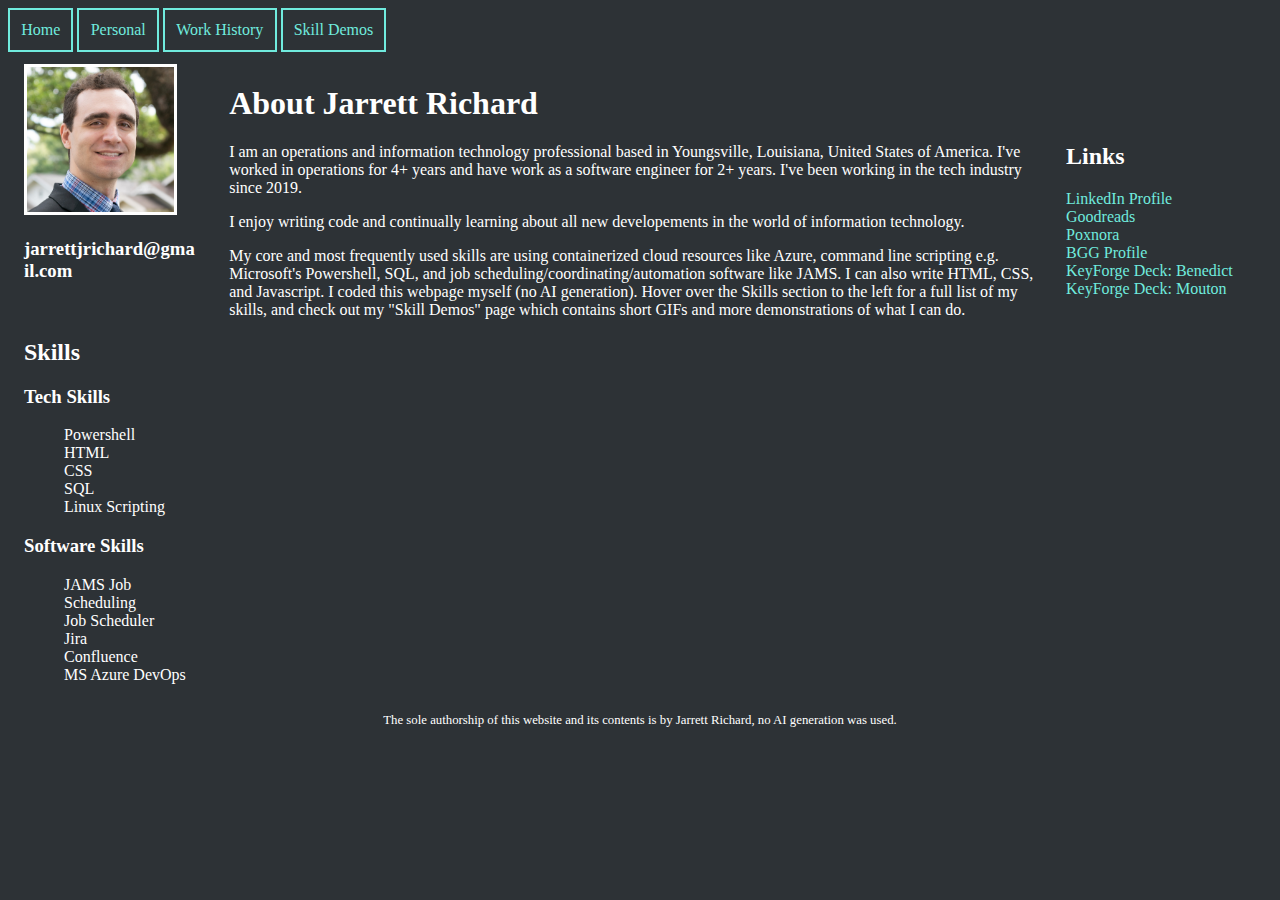
<file: index.html>
<!DOCTYPE html>
<html lang="en-US">
<head>
<title>Jarrett Richard, Ops Professional</title>
<link rel="stylesheet" href="jarrettStyles.css">
<meta name="viewport" content="width=device-width, initial-scale=1.0">
</head>
<body>



<div id="nav">
	<a href=".\index.html">Home</a>
	<a href=".\personal.html">Personal</a>
	<a href=".\workhistory.html">Work History</a>
	<a href=".\skilldemos.html">Skill Demos</a>
	<!--<a href=".\fun.html">Fun</a>-->
	<!-- I want the Skill Demo page to have a bunch of gifs demonstrating my different tech skills among other things like videos, etc.-->
</div>

<div class="sections">
	<div title="More skills!" class="techskills">
	<img src="JarrettRichardHeadshot.jpg" width=85% border=3px>
		<h3 id="emailaddress" title="Email me!">jarrettjrichard@gmail.com</h3>
		<br>
		<h2>Skills<h2>
		<h3>Tech Skills</h3>
		<ul>
			<li>Powershell</li>
			<li>HTML</li>
			<li>CSS</li>
			<li>SQL</li>
			<li title="Bash, Csh, Ksh, etc.">Linux Scripting</li>
			<div class="showMoreTechSkills">
				<li>Python</li>
				<li title="Microsoft Azure">MS Azure</li>
			</div>
		</ul>
		
		<h3>Software Skills</h3>
		<ul>
			<li>JAMS Job Scheduling</li>
			<li>Job Scheduler</li>
			<li>Jira</li>
			<li>Confluence</li>
			<li title="Microsoft Azure Devops">MS Azure DevOps</li>
			<div class="showMoreSoftwareSkills">
				<li>Autosys</li>
				<li>Prometheus</li>
				<li>Grafana</li>
				<li>Rancher</li>
				<li>CGI Advantage Application</li>
			</div>
		</ul>
		
	</div>


	<div class="about">
		<h1>About Jarrett Richard</h1>
		<p>
		I am an operations and information technology professional based in Youngsville, Louisiana, United States of America. I've worked in operations for 4+ years and have work as a software engineer for 2+ years. I've been working in the tech industry since 2019.
		</p>
		<p>
		I enjoy writing code and continually learning about all new developements in the world of information technology.
		</p>
		<p>
		My core and most frequently used skills are using containerized cloud resources like Azure, command line scripting e.g. Microsoft's Powershell, SQL, and job scheduling/coordinating/automation software like JAMS. I can also write HTML, CSS, and Javascript. I coded this webpage myself (no AI generation). Hover over the Skills section to the left for a full list of my skills, and check out my "Skill Demos" page which contains short GIFs and more demonstrations of what I can do.
		</p>

	</div>
	<div class="links">
		<h1 id="hideh1">_</h1>
		<h2>Links</h2>
		<a target="_blank" rel="noopener noreferrer" href="https://www.linkedin.com/in/jarrett-richard-63825a8a">LinkedIn Profile</a><br>
		<a target="_blank" rel="noopener noreferrer" href="https://www.goodreads.com/jarrett_richard">Goodreads</a><br>
		<a target="_blank" rel="noopener noreferrer" title="Username: Teraj1991" href="https://www.poxnora.com/users/campaigns.do?i=4491382&fb=">Poxnora</a><br>
		<a target="_blank" rel="noopener noreferrer" title="Board Game Geek" href="https://boardgamegeek.com/profile/JJRshrd">BGG Profile</a><br>
		<a target="_blank" rel="noopener noreferrer" href="https://www.keyforgegame.com/deck-details/03578576-8116-457d-9e08-d975c88a6fae">KeyForge Deck: Benedict</a><br>
		<a target="_blank" rel="noopener noreferrer" href="https://www.keyforgegame.com/deck-details/1eeacb23-d294-4244-a177-fcfbbaa470da">KeyForge Deck: Mouton</a><br>
	</div>
</div>
<footer><p>The sole authorship of this website and its contents is by Jarrett Richard, no AI generation was used.</p></footer>
</body>
<!--
Personal section
I am a operations professional and computer programmer.
#I have been working in the technology industry since 2019.

Have a helpful website tips page where I let the viewer know to hover over elements to see if there are
tooltips with additional info.
-->

</html>
</file>
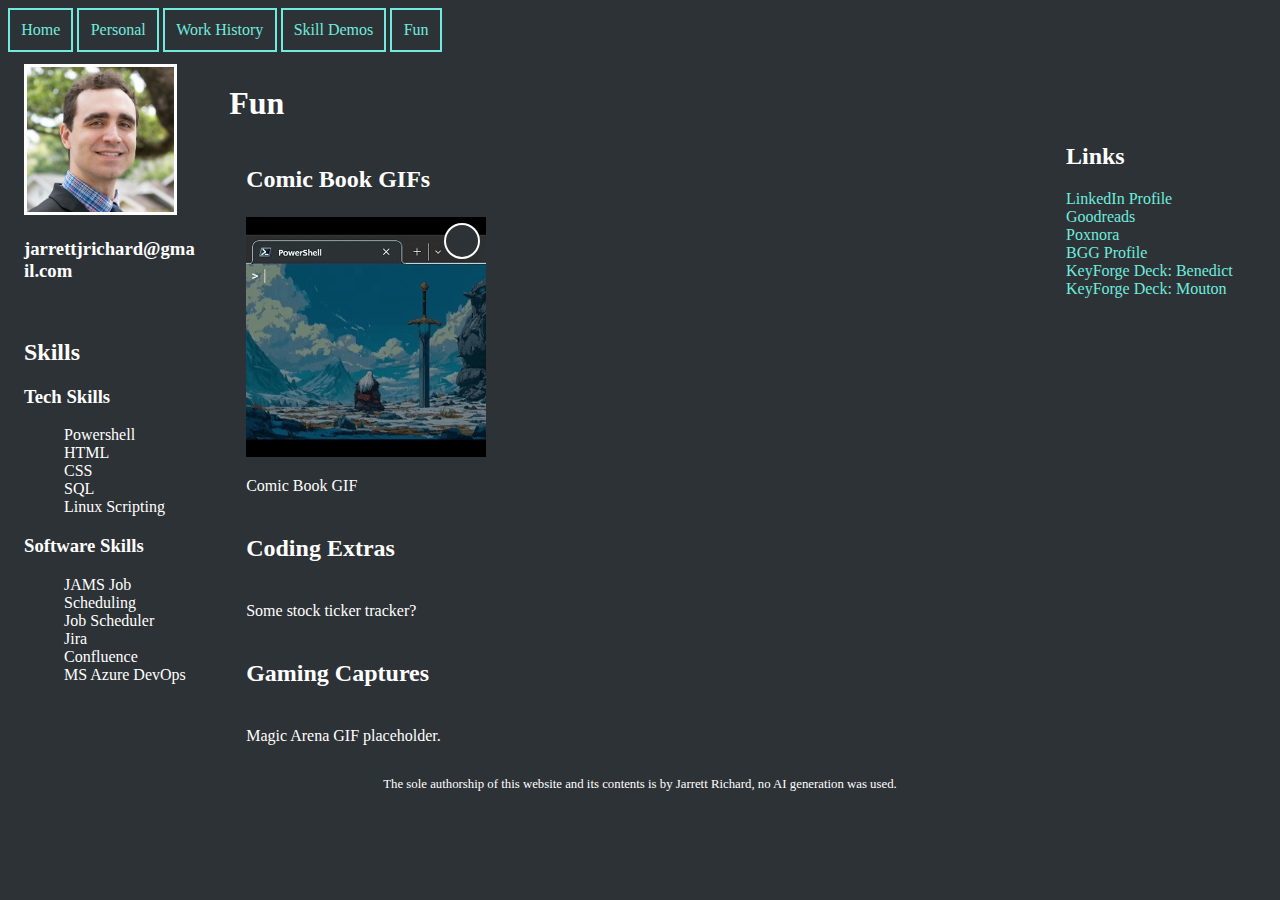
<file: fun.html>
<!DOCTYPE html>
<html lang="en-US">
<head>
<title>Jarrett Richard, Ops Professional</title>
<link rel="stylesheet" href="jarrettStyles.css">
<meta name="viewport" content="width=device-width, initial-scale=1.0">
</head>
<body>



<div id="nav">
	<a href=".\index.html">Home</a>
	<a href=".\personal.html">Personal</a>
	<a href=".\workhistory.html">Work History</a>
	<a href=".\skilldemos.html">Skill Demos</a>
	<a href=".\fun.html">Fun</a>
	<!-- I want the Skill Demo page to have a bunch of gifs demonstrating my different tech skills among other things like videos, etc.-->
</div>

<div class="sections">
	<div title="More skills!" class="techskills">
	<img src="JarrettRichardHeadshot.jpg" width=85% border=3px>
		<h3 id="emailaddress" title="Email me!">jarrettjrichard@gmail.com</h3>
		<br>
		<h2>Skills<h2>
		<h3>Tech Skills</h3>
		<ul>
			<li>Powershell</li>
			<li>HTML</li>
			<li>CSS</li>
			<li>SQL</li>
			<li title="Bash, Csh, Ksh, etc.">Linux Scripting</li>
			<div class="showMoreTechSkills">
				<li>Python</li>
				<li title="Microsoft Azure">MS Azure</li>
			</div>
		</ul>
		
		<h3>Software Skills</h3>
		<ul>
			<li>JAMS Job Scheduling</li>
			<li>Job Scheduler</li>
			<li>Jira</li>
			<li>Confluence</li>
			<li title="Microsoft Azure Devops">MS Azure DevOps</li>
			<div class="showMoreSoftwareSkills">
				<li>Autosys</li>
				<li>Prometheus</li>
				<li>Grafana</li>
				<li>Rancher</li>
				<li>CGI Advantage Application</li>
			</div>
		</ul>
		
	</div>


	<div class="fundemos">
		<h1>Fun</h1>
		<table>
		<tbody>
			<tr>
				<td><h2>Comic Book GIFs</h2></td>
			</tr>
			<tr>
				<td>
					<div class="object-and-details"><img src="./GIFs/RSILogo.gif" alt="Comic book GIF.">
						<details open>
							<summary role="button" aria-label=static image"></summary>
							<div class="object-and-details-static">
								<img src="./GIFs/RSILogo.png" alt="Static: Comic book GIF.">
							</div>
						</details>
					</div>
					<p>Comic Book GIF</p>
				</td>
			</tr>
		</tbody>
		<tbody>
			<tr>
				<td><h2>Coding Extras</h2></td>
				
			</tr>
			<tr>
				<td><p>Some stock ticker tracker?</p></td>
			</tr>
		</tbody>
		<tbody>
			<tr>
				<td><h2>Gaming Captures</h2><td>
			</tr>
			<tr>
				<td><p>Magic Arena GIF placeholder.</p></td>
			</tr>
		</tbody>
		</table>

	</div>
	<div class="links">
		<h1 id="hideh1">_</h1>
		<h2>Links</h2>
		<a target="_blank" rel="noopener noreferrer" href="https://www.linkedin.com/in/jarrett-richard-63825a8a">LinkedIn Profile</a><br>
		<a target="_blank" rel="noopener noreferrer" href="https://www.goodreads.com/jarrett_richard">Goodreads</a><br>
		<a target="_blank" rel="noopener noreferrer" title="Username: Teraj1991" href="https://www.poxnora.com/users/campaigns.do?i=4491382&fb=">Poxnora</a><br>
		<a target="_blank" rel="noopener noreferrer" title="Board Game Geek" href="https://boardgamegeek.com/profile/JJRshrd">BGG Profile</a><br>
		<a target="_blank" rel="noopener noreferrer" href="https://www.keyforgegame.com/deck-details/03578576-8116-457d-9e08-d975c88a6fae">KeyForge Deck: Benedict</a><br>
		<a target="_blank" rel="noopener noreferrer" href="https://www.keyforgegame.com/deck-details/1eeacb23-d294-4244-a177-fcfbbaa470da">KeyForge Deck: Mouton</a><br>
	</div>
</div>
<footer><p>The sole authorship of this website and its contents is by Jarrett Richard, no AI generation was used.</p></footer>
</body>
<!--
Personal section
I am a operations professional and computer programmer.
#I have been working in the technology industry since 2019.

Have a helpful website tips page where I let the viewer know to hover over elements to see if there are
tooltips with additional info.
-->

</html>
</file>
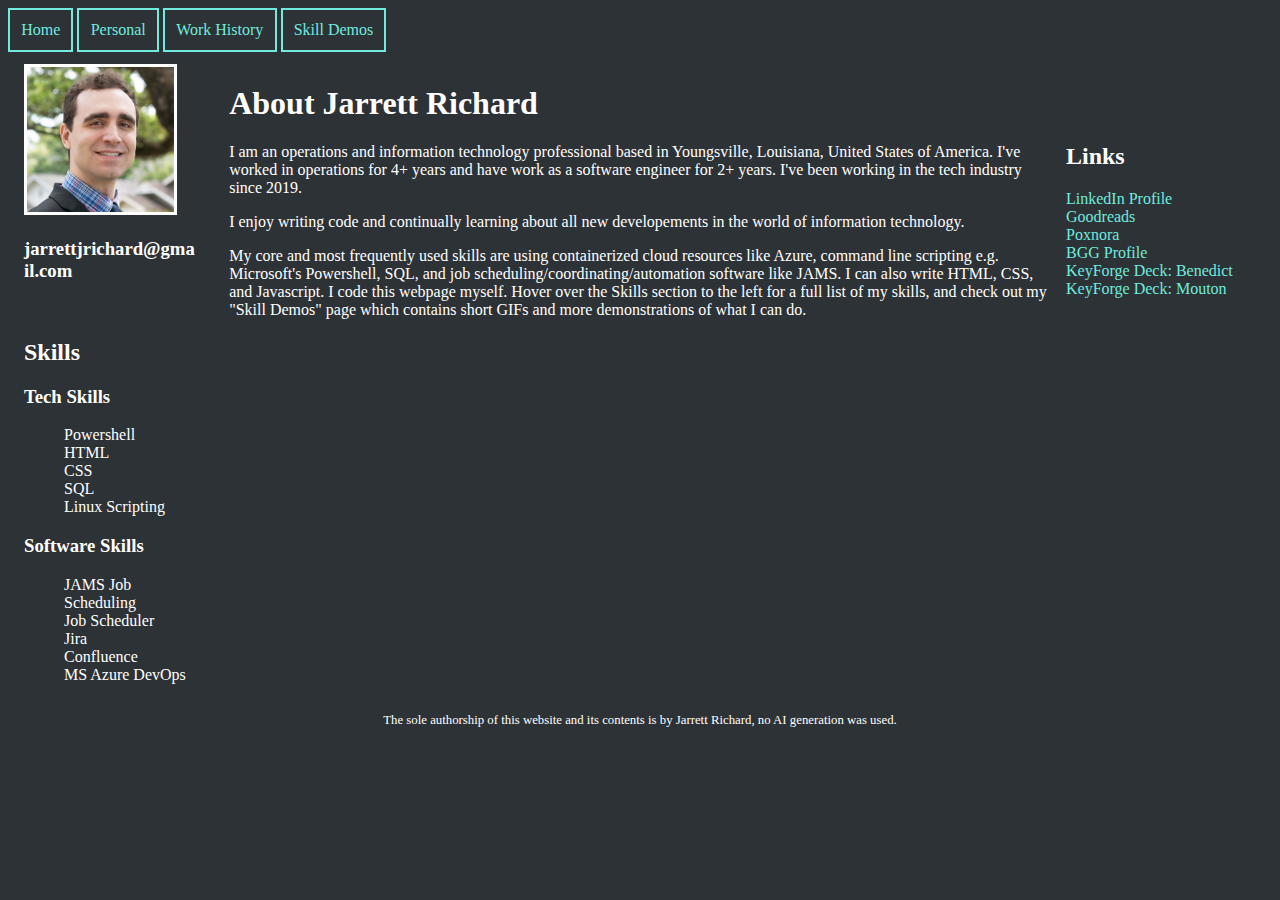
<file: home.html>
<!DOCTYPE html>
<html lang="en-US">
<head>
<title>Jarrett Richard, Ops Professional</title>
<link rel="stylesheet" href="jarrettStyles.css">
<meta name="viewport" content="width=device-width, initial-scale=1.0">
</head>
<body>



<div id="nav">
	<a href=".\home.html">Home</a>
	<a href=".\personal.html">Personal</a>
	<a href=".\workhistory.html">Work History</a>
	<a href=".\skilldemos.html">Skill Demos</a>
	<!--<a href=".\fun.html">Fun</a>-->
	<!-- I want the Skill Demo page to have a bunch of gifs demonstrating my different tech skills among other things like videos, etc.-->
</div>

<div class="sections">
	<div title="More skills!" class="techskills">
	<img src="JarrettRichardHeadshot.jpg" width=85% border=3px>
		<h3 id="emailaddress" title="Email me!">jarrettjrichard@gmail.com</h3>
		<br>
		<h2>Skills<h2>
		<h3>Tech Skills</h3>
		<ul>
			<li>Powershell</li>
			<li>HTML</li>
			<li>CSS</li>
			<li>SQL</li>
			<li title="Bash, Csh, Ksh, etc.">Linux Scripting</li>
			<div class="showMoreTechSkills">
				<li>Python</li>
				<li title="Microsoft Azure">MS Azure</li>
			</div>
		</ul>
		
		<h3>Software Skills</h3>
		<ul>
			<li>JAMS Job Scheduling</li>
			<li>Job Scheduler</li>
			<li>Jira</li>
			<li>Confluence</li>
			<li title="Microsoft Azure Devops">MS Azure DevOps</li>
			<div class="showMoreSoftwareSkills">
				<li>Autosys</li>
				<li>Prometheus</li>
				<li>Grafana</li>
				<li>Rancher</li>
				<li>CGI Advantage Application</li>
			</div>
		</ul>
		
	</div>


	<div class="about">
		<h1>About Jarrett Richard</h1>
		<p>
		I am an operations and information technology professional based in Youngsville, Louisiana, United States of America. I've worked in operations for 4+ years and have work as a software engineer for 2+ years. I've been working in the tech industry since 2019.
		</p>
		<p>
		I enjoy writing code and continually learning about all new developements in the world of information technology.
		</p>
		<p>
		My core and most frequently used skills are using containerized cloud resources like Azure, command line scripting e.g. Microsoft's Powershell, SQL, and job scheduling/coordinating/automation software like JAMS. I can also write HTML, CSS, and Javascript. I code this webpage myself. Hover over the Skills section to the left for a full list of my skills, and check out my "Skill Demos" page which contains short GIFs and more demonstrations of what I can do.
		</p>

	</div>
	<div class="links">
		<h1 id="hideh1">_</h1>
		<h2>Links</h2>
		<a target="_blank" rel="noopener noreferrer" href="https://www.linkedin.com/in/jarrett-richard-63825a8a">LinkedIn Profile</a><br>
		<a target="_blank" rel="noopener noreferrer" href="https://www.goodreads.com/jarrett_richard">Goodreads</a><br>
		<a target="_blank" rel="noopener noreferrer" title="Username: Teraj1991" href="https://www.poxnora.com/users/campaigns.do?i=4491382&fb=">Poxnora</a><br>
		<a target="_blank" rel="noopener noreferrer" title="Board Game Geek" href="https://boardgamegeek.com/profile/JJRshrd">BGG Profile</a><br>
		<a target="_blank" rel="noopener noreferrer" href="https://www.keyforgegame.com/deck-details/03578576-8116-457d-9e08-d975c88a6fae">KeyForge Deck: Benedict</a><br>
		<a target="_blank" rel="noopener noreferrer" href="https://www.keyforgegame.com/deck-details/1eeacb23-d294-4244-a177-fcfbbaa470da">KeyForge Deck: Mouton</a><br>
	</div>
</div>
<footer><p>The sole authorship of this website and its contents is by Jarrett Richard, no AI generation was used.</p></footer>
</body>
<!--
Personal section
I am a operations professional and computer programmer.
#I have been working in the technology industry since 2019.

Have a helpful website tips page where I let the viewer know to hover over elements to see if there are
tooltips with additional info.
-->
</html>
</file>
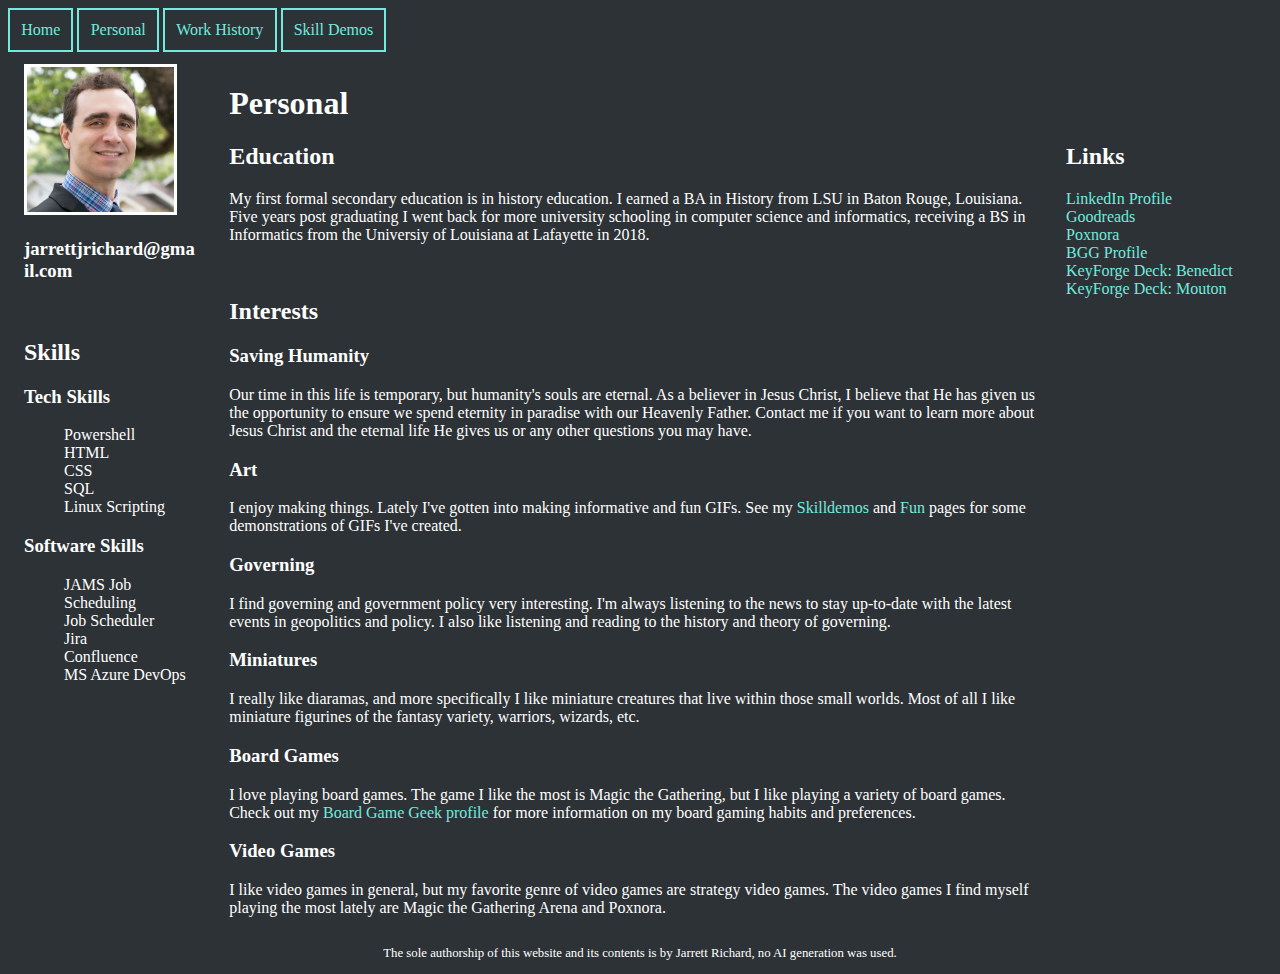
<file: personal.html>
<!DOCTYPE html>
<html lang="en-US">
<head>
<title>Jarrett Richard, Ops Professional</title>
<link rel="stylesheet" href="jarrettStyles.css">
<meta name="viewport" content="width=device-width, initial-scale=1.0">
</head>
<body>



<div id="nav">
	<a href=".\home.html">Home</a>
	<a href=".\personal.html">Personal</a>
	<a href=".\workhistory.html">Work History</a>
	<a href=".\skilldemos.html">Skill Demos</a>
	<!--<a href=".\fun.html">Fun</a>-->
	<!-- I want the Skill Demo page to have a bunch of gifs demonstrating my different tech skills among other things like videos, etc.-->
</div>

<div class="sections">
	<div title="More skills!" class="techskills">
	<img src="JarrettRichardHeadshot.jpg" width=85% border=3px>
		<h3 id="emailaddress" title="Email me!">jarrettjrichard@gmail.com</h3>
		<br>
		<h2>Skills<h2>
		<h3>Tech Skills</h3>
		<ul>
			<li>Powershell</li>
			<li>HTML</li>
			<li>CSS</li>
			<li>SQL</li>
			<li title="Bash, Csh, Ksh, etc.">Linux Scripting</li>
			<div class="showMoreTechSkills">
				<li>Python</li>
				<li title="Microsoft Azure">MS Azure</li>
			</div>
		</ul>
		
		<h3>Software Skills</h3>
		<ul>
			<li>JAMS Job Scheduling</li>
			<li>Job Scheduler</li>
			<li>Jira</li>
			<li>Confluence</li>
			<li title="Microsoft Azure Devops">MS Azure DevOps</li>
			<div class="showMoreSoftwareSkills">
				<li>Autosys</li>
				<li>Prometheus</li>
				<li>Grafana</li>
				<li>Rancher</li>
				<li>CGI Advantage Application</li>
			</div>
		</ul>
		
	</div>


	<div class="personal">
		<h1>Personal</h1>
		<h2>Education</h2>
		<p title="That's right. I hold two bachelors degrees.">My first formal secondary education is in history education. I earned a BA in History from LSU in Baton Rouge, Louisiana. Five years post graduating I went back for more university schooling in computer science and informatics, receiving a BS in Informatics from the Universiy of Louisiana at Lafayette in 2018.</p>
		<p>
		<br>
		<h2 title="In order of what I think you'd find most interesting to least.">Interests</h2>
		<h3>Saving Humanity</h3>
		<p>
		Our time in this life is temporary, but humanity's souls are eternal. As a believer in Jesus Christ, I believe that He has given us the opportunity to ensure we spend eternity in paradise with our Heavenly Father. Contact me if you want to learn more about Jesus Christ and the eternal life He gives us or any other questions you may have.
		</p>
		<h3>Art</h3>
		<p>
		I enjoy making things. Lately I've gotten into making informative and fun GIFs. See my <a href=".\skilldemos.html">Skilldemos</a> and <a href=".\fun.html">Fun</a> pages for some demonstrations of GIFs I've created.
		</p>
		<h3 title="Or 'Politics'">Governing</h3>
		<p>
		I find governing and government policy very interesting. I'm always listening to the news to stay up-to-date with the latest events in geopolitics and policy. I also like listening and reading to the history and theory of governing.
		</p>
		<h3>Miniatures</h3>
		<p>
		I really like diaramas, and more specifically I like miniature creatures that live within those small worlds. Most of all I like miniature figurines of the fantasy variety, warriors, wizards, etc. 
		</p>
		<h3>Board Games</h3>
		<p>
		I love playing board games. The game I like the most is Magic the Gathering, but I like playing a variety of board games. Check out my <a target="_blank" rel="noopener noreferrer" href="https://boardgamegeek.com/profile/JJRshrd"> Board Game Geek profile</a> for more information on my board gaming habits and preferences.
		</p>
		<h3>Video Games</h3>
		<p>
		I like video games in general, but my favorite genre of video games are strategy video games. The video games I find myself playing the most lately are Magic the Gathering Arena and Poxnora.
		</p>
	</div>
	<div class="links">
		<h1 id="hideh1">_</h1>
		<h2>Links</h2>
		<a target="_blank" rel="noopener noreferrer" href="https://www.linkedin.com/in/jarrett-richard-63825a8a">LinkedIn Profile</a><br>
		<a target="_blank" rel="noopener noreferrer" href="https://www.goodreads.com/jarrett_richard">Goodreads</a><br>
		<a target="_blank" rel="noopener noreferrer" title="Username: Teraj1991" href="https://www.poxnora.com/users/campaigns.do?i=4491382&fb=">Poxnora</a><br>
		<a target="_blank" rel="noopener noreferrer" title="Board Game Geek" href="https://boardgamegeek.com/profile/JJRshrd">BGG Profile</a><br>
		<a target="_blank" rel="noopener noreferrer" href="https://www.keyforgegame.com/deck-details/03578576-8116-457d-9e08-d975c88a6fae">KeyForge Deck: Benedict</a><br>
		<a target="_blank" rel="noopener noreferrer" href="https://www.keyforgegame.com/deck-details/1eeacb23-d294-4244-a177-fcfbbaa470da">KeyForge Deck: Mouton</a><br>
	</div>
</div>
<footer><p>The sole authorship of this website and its contents is by Jarrett Richard, no AI generation was used.</p></footer>
</body>
<!--
Personal section
I am a operations professional and computer programmer.
#I have been working in the technology industry since 2019.

Have a helpful website tips page where I let the viewer know to hover over elements to see if there are
tooltips with additional info.
-->
</html>
</file>
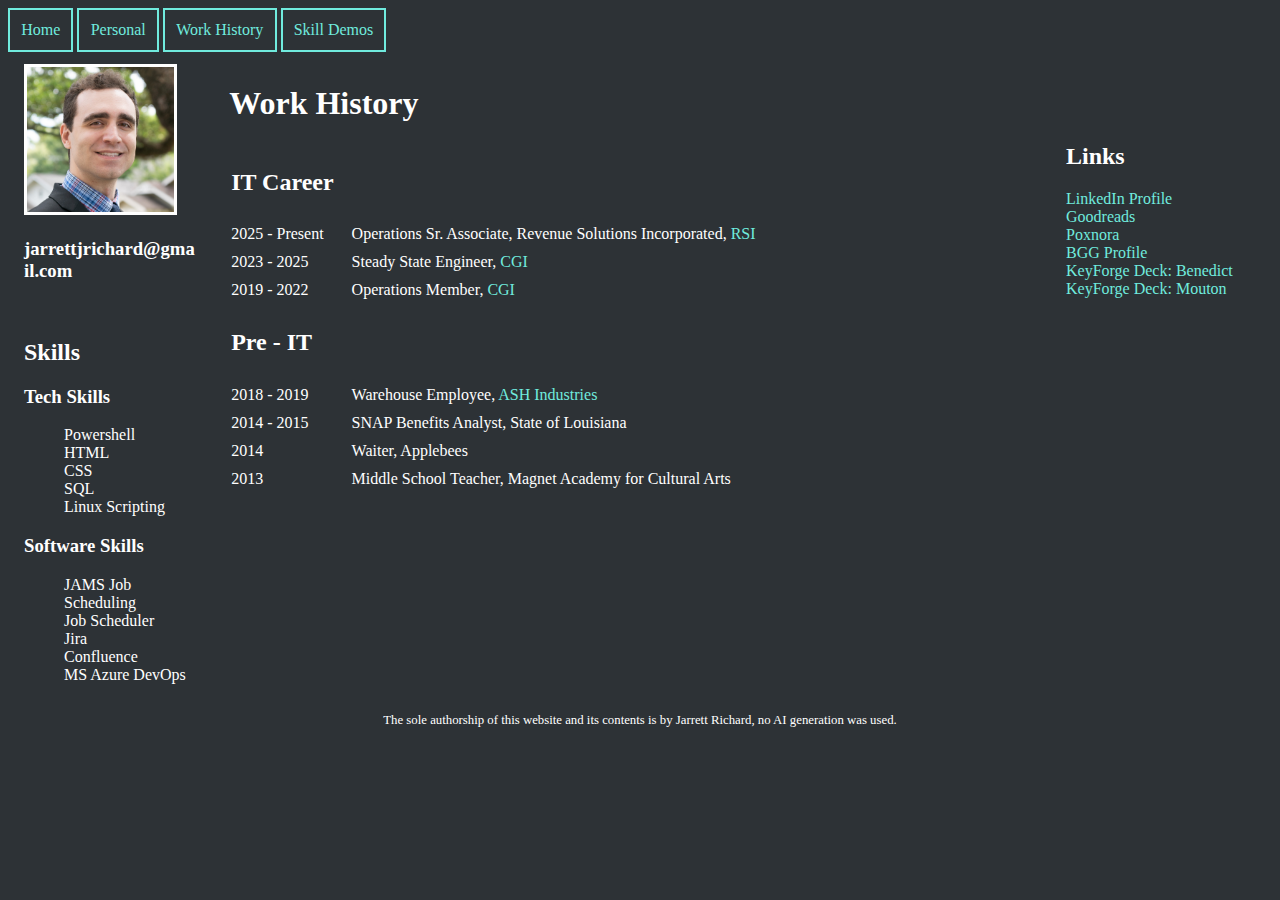
<file: workhistory.html>
<!DOCTYPE html>
<html lang="en-US">
<head>
<title>Jarrett Richard, Ops Professional</title>
<link rel="stylesheet" href="jarrettStyles.css">
<meta name="viewport" content="width=device-width, initial-scale=1.0">
</head>
<body>



<div id="nav">
	<a href=".\home.html">Home</a>
	<a href=".\personal.html">Personal</a>
	<a href=".\workhistory.html">Work History</a>
	<a href=".\skilldemos.html">Skill Demos</a>
	<!--<a href=".\fun.html">Fun</a>-->
	<!-- I want the Skill Demo page to have a bunch of gifs demonstrating my different tech skills among other things like videos, etc.-->
</div>

<div class="sections">
	<div title="More skills!" class="techskills">
	<img src="JarrettRichardHeadshot.jpg" width=85% border=3px>
		<h3 id="emailaddress" title="Email me!">jarrettjrichard@gmail.com</h3>
		<br>
		<h2>Skills<h2>
		<h3>Tech Skills</h3>
		<ul>
			<li>Powershell</li>
			<li>HTML</li>
			<li>CSS</li>
			<li>SQL</li>
			<li title="Bash, Csh, Ksh, etc.">Linux Scripting</li>
			<div class="showMoreTechSkills">
				<li>Python</li>
				<li title="Microsoft Azure">MS Azure</li>
			</div>
		</ul>
		
		<h3>Software Skills</h3>
		<ul>
			<li>JAMS Job Scheduling</li>
			<li>Job Scheduler</li>
			<li>Jira</li>
			<li>Confluence</li>
			<li title="Microsoft Azure Devops">MS Azure DevOps</li>
			<div class="showMoreSoftwareSkills">
				<li>Autosys</li>
				<li>Prometheus</li>
				<li>Grafana</li>
				<li>Rancher</li>
				<li>CGI Advantage Application</li>
			</div>
		</ul>
		
	</div>


	<div class="workhistory">
		<h1>Work History</h1>
		<table>
		<tbody>
			<tr>
				<td><h2>IT Career</h2></td>
			</tr>
			<tr>
				<td>2025 - Present</td>
				<td>Operations Sr. Associate, Revenue Solutions Incorporated, <a href="https://www.rsidelivers.com">RSI</a></td>
			</tr>
			<tr>
				<td>2023 - 2025</td>
				<td>Steady State Engineer, <a href="https://www.cgi.com/en">CGI</a></td>
			</tr>
			<tr>
				<td>2019 - 2022</td>
				<td>Operations Member, <a href="https://www.cgi.com/en">CGI</a></td>
			</tr>
		</tbody>
				
		<tbody>
			<tr>
				<td><h2>Pre - IT</h2></td>
			</tr>
			<tr>
				<td>2018 - 2019</td>
				<td>Warehouse Employee, <a href="https://www.ashindustries.com">ASH Industries</a></td>
			</tr>
			<tr>
				<td>2014 - 2015</td>
				<td>SNAP Benefits Analyst, State of Louisiana</td>
			</tr>
			<tr>
				<td>2014</td>
				<td>Waiter, Applebees</td>
			</tr>
			<tr>
				<td>2013</td>
				<td>Middle School Teacher, Magnet Academy for Cultural Arts</td>
			</tr>
		</tbody>
		</table>

	</div>
	<div class="links">
		<h1 id="hideh1">_</h1>
		<h2>Links</h2>
		<a target="_blank" rel="noopener noreferrer" href="https://www.linkedin.com/in/jarrett-richard-63825a8a">LinkedIn Profile</a><br>
		<a target="_blank" rel="noopener noreferrer" href="https://www.goodreads.com/jarrett_richard">Goodreads</a><br>
		<a target="_blank" rel="noopener noreferrer" title="Username: Teraj1991" href="https://www.poxnora.com/users/campaigns.do?i=4491382&fb=">Poxnora</a><br>
		<a target="_blank" rel="noopener noreferrer" title="Board Game Geek" href="https://boardgamegeek.com/profile/JJRshrd">BGG Profile</a><br>
		<a target="_blank" rel="noopener noreferrer" href="https://www.keyforgegame.com/deck-details/03578576-8116-457d-9e08-d975c88a6fae">KeyForge Deck: Benedict</a><br>
		<a target="_blank" rel="noopener noreferrer" href="https://www.keyforgegame.com/deck-details/1eeacb23-d294-4244-a177-fcfbbaa470da">KeyForge Deck: Mouton</a><br>
	</div>
</div>
<footer><p>The sole authorship of this website and its contents is by Jarrett Richard, no AI generation was used.</p></footer>
</body>
<!--
Personal section
I am a operations professional and computer programmer.
#I have been working in the technology industry since 2019.

Have a helpful website tips page where I let the viewer know to hover over elements to see if there are
tooltips with additional info.
-->
</html>
</file>
<file: jarrettStyles.css>
body {
	min-width: 980px;
	font-family: "Microsoft Sans Serif";
	background-color: #2d3236;
	color: #ffffff;
}

#nav a {
	display: inline-block;
	border: 2px solid;
	border-color: #70EBDE;
	color: #70EBDE;
	padding: .7em;
	text-decoration:none;
	margin-bottom: .7em;
}

#emailaddress{
	overflow-wrap: anywhere;
}

.sections {
	display: grid;
	grid-template-columns: minmax(0, 3fr) minmax(0, 12fr) minmax(0, 5fr);
	gap: 1rem;
	min-width: 1400px;
}

.sections > * {
	min-width: 0;
}

.sections .techskills {
	margin: 0 1rem;

}

.techskills ul {
	list-style: none;
}

.showMoreTechSkills, .showMoreSoftwareSkills{
	/*display:none;*/
	position:relative;
	max-height: 0;
	overflow:hidden;
	transition: max-height 2s ease;
}

.techskills:hover .showMoreTechSkills,
.techskills:focus-within .showMoreTechSkills,
.techskills:hover .showMoreSoftwareSkills {
	max-height: 300px;
}

.sections .personal {
	min-width: 0;
}

#hideh1{opacity:0;}


footer{
	position: relative;
	bottom: 0;
	left: 0;
	right: 0;
	text-align: center;
	font-size: 0.8em;
}


.workhistory td{
	padding: .2em 1em .3em 0;
}


a:link, a:visited {
	color: #70EBDE;
	text-decoration: none;
}

.object-and-details {
	display:inline-block;
	position:relative;
}

summary {
	color: #fff;
	background: #2d3236;
	width: 2rem;
	height: 2rem;
	position: absolute;
	top: 0.5rem;
	right: 0.5rem;
	z-index: 2;
	border-radius: 50%;
	background-image: url("https://assets.codepen.io/128034/pause_circle_filled-24px.svg");
	background-size: 90% auto;
	background-repeat: no-repeat;
	background-position: center;
}

[open] summary {
	background-image: url("https://assets.codepen.io/128034/play_circle_filled-24px.svg");
	box-shadow: 0 0 0 2px #fff;
}

/*for blink/webkit */
details summary::-webkit-details-marker {
	display: none;
}

/*for firefox*/
details > summary:first-of-type {
	list-style: none;
}

summary + * {
	position: absolute;
	top: 0;
	left: 0;
	right: 0;
	bottom:0;
	padding: 1rem;
	padding-top: 3rem;
	background: #2d3236;
	color: #fff;
	overflow-y: auto;
}

summary + * a {
	color: #fff;
}

summary:focus {
	box-shadow: 0 0 0 0.25rem #aade87;
	outline: transparent;
}

.object-and-details-static img{
	display: inline-block;
	position: absolute;
	top: 0px;
	left: 0px;
	overflow: visible;
}

.skilldemos {
	min-width: 0;
}

.skilldemos td {
	padding-left: 15px;
	padding-right: 15px;
}

.fundemos {
	min-width: 0;
}

.fundemos td {
	padding-left: 15px;
	padding-right: 15px;
}
</file>
